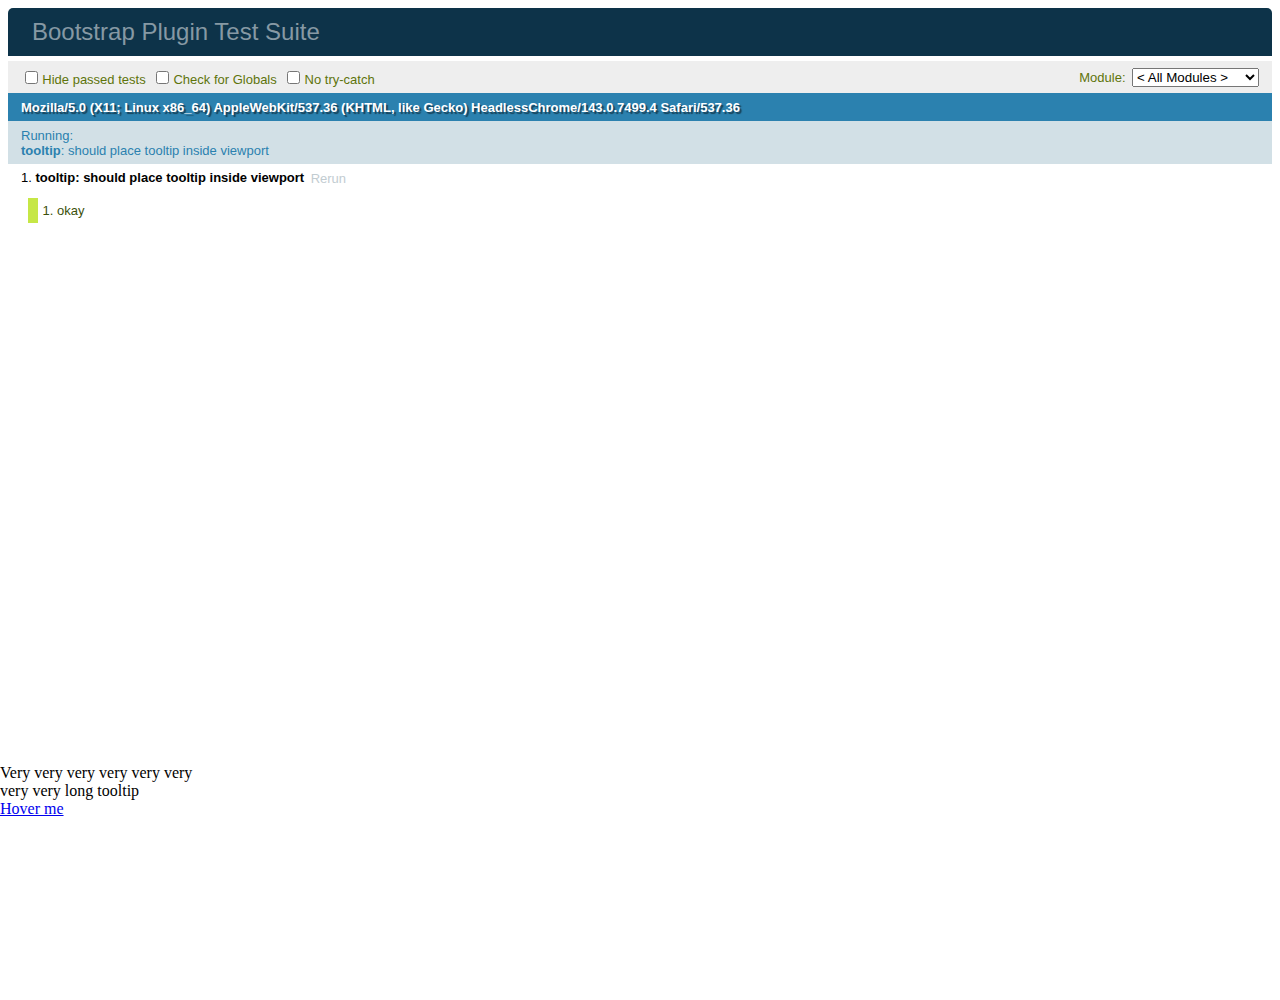
<file: web/source/bootstrap-3.3.2/js/tests/index.html>
<!DOCTYPE html>
<html>
  <head>
    <meta charset="utf-8">
    <title>Bootstrap Plugin Test Suite</title>
    <meta name="viewport" content="width=device-width, initial-scale=1">

    <!-- jQuery -->
    <script src="vendor/jquery.min.js"></script>

    <!-- QUnit -->
    <link rel="stylesheet" href="vendor/qunit.css" media="screen">
    <script src="vendor/qunit.js"></script>
    <style>
      #qunit-tests > li.pass {
        display: none;/* Make it easier to see failing tests in Sauce screencasts */
      }

      #qunit-fixture {
        top: 0;
        left: 0;
      }
    </style>
    <script>
      // See https://github.com/axemclion/grunt-saucelabs#test-result-details-with-qunit
      var log = []
      QUnit.done(function (testResults) {
        var tests = []
        for (var i = 0, len = log.length; i < len; i++) {
          var details = log[i]
          tests.push({
            name: details.name,
            result: details.result,
            expected: details.expected,
            actual: details.actual,
            source: details.source
          })
        }
        testResults.tests = tests

        window.global_test_results = testResults
      })

      QUnit.testStart(function (testDetails) {
        $(window).scrollTop(0)
        QUnit.log = function (details) {
          if (!details.result) {
            details.name = testDetails.name
            log.push(details)
          }
        }
      })

      // Cleanup
      QUnit.testDone(function () {
        $('#qunit-fixture').empty()
        $('#modal-test, .modal-backdrop').remove()
      })
    </script>

    <!-- Plugin sources -->
    <script>$.support.transition = false</script>
    <script src="../../js/alert.js"></script>
    <script src="../../js/button.js"></script>
    <script src="../../js/carousel.js"></script>
    <script src="../../js/collapse.js"></script>
    <script src="../../js/dropdown.js"></script>
    <script src="../../js/modal.js"></script>
    <script src="../../js/scrollspy.js"></script>
    <script src="../../js/tab.js"></script>
    <script src="../../js/tooltip.js"></script>
    <script src="../../js/popover.js"></script>
    <script src="../../js/affix.js"></script>

    <!-- Unit tests -->
    <script src="unit/alert.js"></script>
    <script src="unit/button.js"></script>
    <script src="unit/carousel.js"></script>
    <script src="unit/collapse.js"></script>
    <script src="unit/dropdown.js"></script>
    <script src="unit/modal.js"></script>
    <script src="unit/scrollspy.js"></script>
    <script src="unit/tab.js"></script>
    <script src="unit/tooltip.js"></script>
    <script src="unit/popover.js"></script>
    <script src="unit/affix.js"></script>

  </head>
  <body>
    <div id="qunit-container">
      <div id="qunit"></div>
      <div id="qunit-fixture"></div>
    </div>
  </body>
</html>
</file>
<file: web/source/bootstrap-3.3.2/js/tests/vendor/qunit.css>
/*!
 * QUnit 1.15.0
 * http://qunitjs.com/
 *
 * Copyright 2014 jQuery Foundation and other contributors
 * Released under the MIT license
 * http://jquery.org/license
 *
 * Date: 2014-08-08T16:00Z
 */

/** Font Family and Sizes */

#qunit-tests, #qunit-header, #qunit-banner, #qunit-testrunner-toolbar, #qunit-userAgent, #qunit-testresult {
	font-family: "Helvetica Neue Light", "HelveticaNeue-Light", "Helvetica Neue", Calibri, Helvetica, Arial, sans-serif;
}

#qunit-testrunner-toolbar, #qunit-userAgent, #qunit-testresult, #qunit-tests li { font-size: small; }
#qunit-tests { font-size: smaller; }


/** Resets */

#qunit-tests, #qunit-header, #qunit-banner, #qunit-userAgent, #qunit-testresult, #qunit-modulefilter {
	margin: 0;
	padding: 0;
}


/** Header */

#qunit-header {
	padding: 0.5em 0 0.5em 1em;

	color: #8699A4;
	background-color: #0D3349;

	font-size: 1.5em;
	line-height: 1em;
	font-weight: 400;

	border-radius: 5px 5px 0 0;
}

#qunit-header a {
	text-decoration: none;
	color: #C2CCD1;
}

#qunit-header a:hover,
#qunit-header a:focus {
	color: #FFF;
}

#qunit-testrunner-toolbar label {
	display: inline-block;
	padding: 0 0.5em 0 0.1em;
}

#qunit-banner {
	height: 5px;
}

#qunit-testrunner-toolbar {
	padding: 0.5em 1em 0.5em 1em;
	color: #5E740B;
	background-color: #EEE;
	overflow: hidden;
}

#qunit-userAgent {
	padding: 0.5em 1em 0.5em 1em;
	background-color: #2B81AF;
	color: #FFF;
	text-shadow: rgba(0, 0, 0, 0.5) 2px 2px 1px;
}

#qunit-modulefilter-container {
	float: right;
}

/** Tests: Pass/Fail */

#qunit-tests {
	list-style-position: inside;
}

#qunit-tests li {
	padding: 0.4em 1em 0.4em 1em;
	border-bottom: 1px solid #FFF;
	list-style-position: inside;
}

#qunit-tests.hidepass li.pass, #qunit-tests.hidepass li.running  {
	display: none;
}

#qunit-tests li strong {
	cursor: pointer;
}

#qunit-tests li a {
	padding: 0.5em;
	color: #C2CCD1;
	text-decoration: none;
}
#qunit-tests li a:hover,
#qunit-tests li a:focus {
	color: #000;
}

#qunit-tests li .runtime {
	float: right;
	font-size: smaller;
}

.qunit-assert-list {
	margin-top: 0.5em;
	padding: 0.5em;

	background-color: #FFF;

	border-radius: 5px;
}

.qunit-collapsed {
	display: none;
}

#qunit-tests table {
	border-collapse: collapse;
	margin-top: 0.2em;
}

#qunit-tests th {
	text-align: right;
	vertical-align: top;
	padding: 0 0.5em 0 0;
}

#qunit-tests td {
	vertical-align: top;
}

#qunit-tests pre {
	margin: 0;
	white-space: pre-wrap;
	word-wrap: break-word;
}

#qunit-tests del {
	background-color: #E0F2BE;
	color: #374E0C;
	text-decoration: none;
}

#qunit-tests ins {
	background-color: #FFCACA;
	color: #500;
	text-decoration: none;
}

/*** Test Counts */

#qunit-tests b.counts                       { color: #000; }
#qunit-tests b.passed                       { color: #5E740B; }
#qunit-tests b.failed                       { color: #710909; }

#qunit-tests li li {
	padding: 5px;
	background-color: #FFF;
	border-bottom: none;
	list-style-position: inside;
}

/*** Passing Styles */

#qunit-tests li li.pass {
	color: #3C510C;
	background-color: #FFF;
	border-left: 10px solid #C6E746;
}

#qunit-tests .pass                          { color: #528CE0; background-color: #D2E0E6; }
#qunit-tests .pass .test-name               { color: #366097; }

#qunit-tests .pass .test-actual,
#qunit-tests .pass .test-expected           { color: #999; }

#qunit-banner.qunit-pass                    { background-color: #C6E746; }

/*** Failing Styles */

#qunit-tests li li.fail {
	color: #710909;
	background-color: #FFF;
	border-left: 10px solid #EE5757;
	white-space: pre;
}

#qunit-tests > li:last-child {
	border-radius: 0 0 5px 5px;
}

#qunit-tests .fail                          { color: #000; background-color: #EE5757; }
#qunit-tests .fail .test-name,
#qunit-tests .fail .module-name             { color: #000; }

#qunit-tests .fail .test-actual             { color: #EE5757; }
#qunit-tests .fail .test-expected           { color: #008000; }

#qunit-banner.qunit-fail                    { background-color: #EE5757; }


/** Result */

#qunit-testresult {
	padding: 0.5em 1em 0.5em 1em;

	color: #2B81AF;
	background-color: #D2E0E6;

	border-bottom: 1px solid #FFF;
}
#qunit-testresult .module-name {
	font-weight: 700;
}

/** Fixture */

#qunit-fixture {
	position: absolute;
	top: -10000px;
	left: -10000px;
	width: 1000px;
	height: 1000px;
}
</file>
